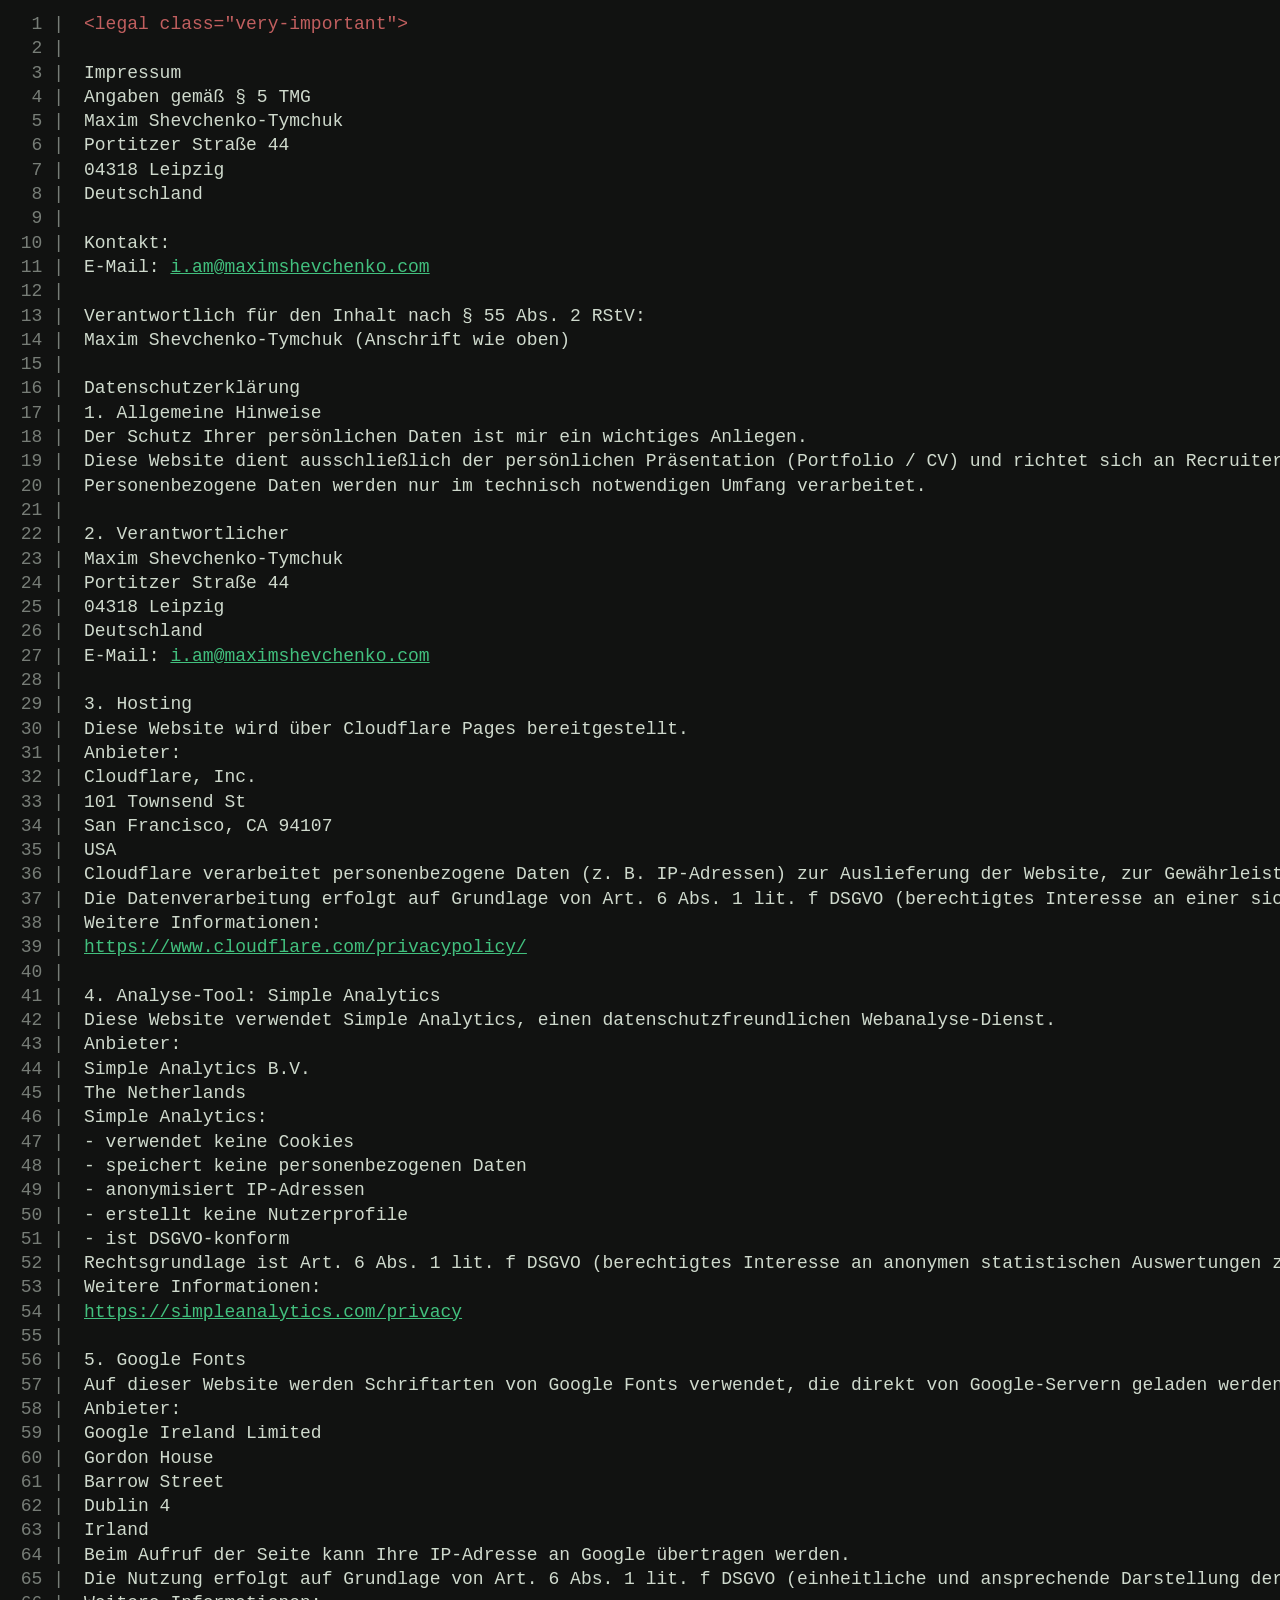
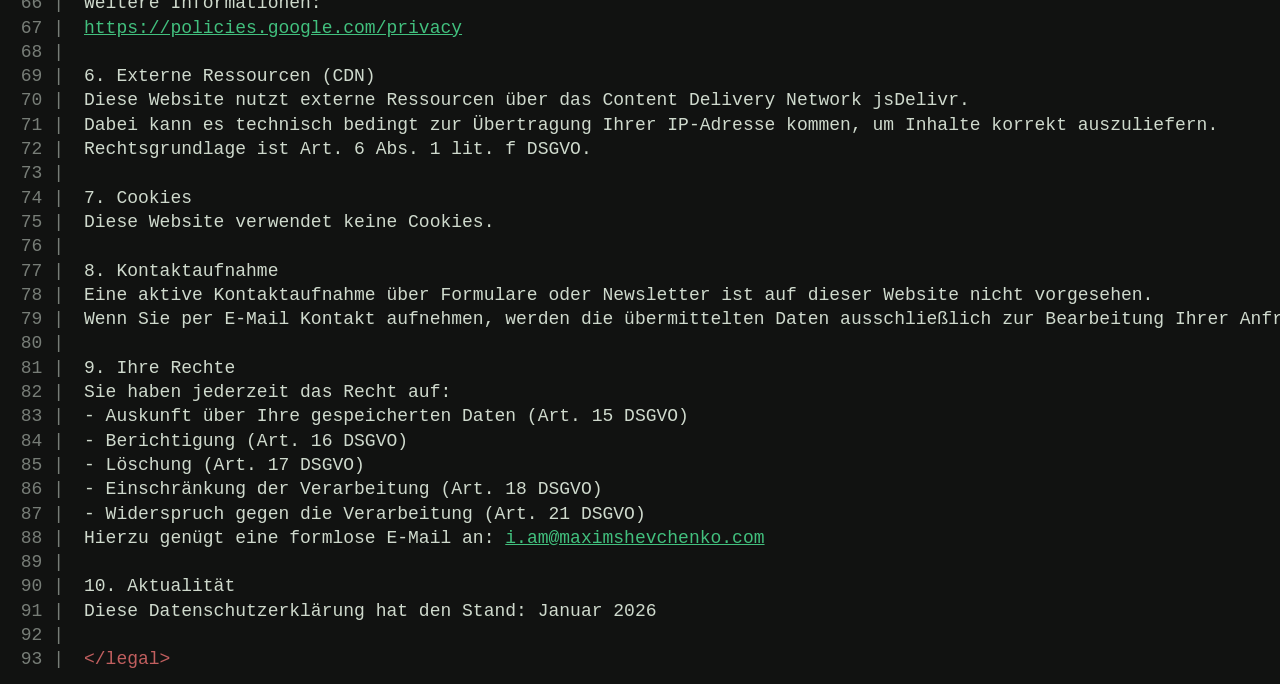
<file: impressum.html>
<!doctype html>
<html lang="de">
  <head>
    <meta charset="utf-8" />
    <meta name="viewport" content="width=device-width, initial-scale=1" />
    <meta name="color-scheme" content="dark light" />
    <meta name="theme-color" content="#111211" />
    <meta name="robots" content="index,follow" />
    <title>Impressum · Maxim Kich</title>
    <link rel="canonical" href="https://maximkich.com/impressum.html" />
    <link rel="apple-touch-icon" sizes="180x180" href="/src/apple-touch-icon.png" />
    <link rel="icon" type="image/png" sizes="32x32" href="/src/favicon-32x32.png" />
    <link rel="icon" type="image/png" sizes="16x16" href="/src/favicon-16x16.png" />
    <link rel="stylesheet" href="styles.css" />
    <style>
      .legal-body {
        padding-top: 0;
      }
      .legal-page {
        display: flex;
        flex-direction: column;
        align-items: stretch;
      }
      .legal-page .row {
        padding: 0;
        gap: 0;
        display: flex;
        flex: 1;
      }
      .legal-page .row .content {
        flex: 1;
        display: flex;
      }
      .legal-scroll {
        overflow: auto;
        display: flex;
        flex: 1;
      }
      .legal-text {
        list-style: none;
        margin: 0;
        padding: 12px 0;
        font: inherit;
        line-height: 1.35;
        counter-reset: line;
        white-space: nowrap;
        min-width: max-content;
      }
      .legal-text li {
        display: flex;
        gap: 20px;
      }
      .legal-text li::before {
        counter-increment: line;
        content: counter(line) " |    ";
        width: 64px;
        text-align: right;
        color: var(--fg-muted, #777);
        user-select: none;
      }
      .legal-text span {
        white-space: pre;
      }
      .legal-text .legal-tag {
        color: #C15F5F;
      }
    </style>
  </head>
  <body class="legal-body">
    <main class="legal-page">
      <div class="row row--system">
        <div class="content legal-scroll">
          <ol class="legal-text">
            <li><span class="legal-tag">&lt;legal class="very-important"&gt;</span></li>
            <li><span>&nbsp;</span></li>
            <li><span>Impressum</span></li>
            <li><span>Angaben gemäß § 5 TMG</span></li>
            <li><span>Maxim Shevchenko-Tymchuk</span></li>
            <li><span>Portitzer Straße 44</span></li>
            <li><span>04318 Leipzig</span></li>
            <li><span>Deutschland</span></li>
            <li><span>&nbsp;</span></li>
            <li><span>Kontakt:</span></li>
            <li><span>E-Mail: <a class="link" href="mailto:i.am@maximshevchenko.com">i.am@maximshevchenko.com</a></span></li>
            <li><span>&nbsp;</span></li>
            <li><span>Verantwortlich für den Inhalt nach § 55 Abs. 2 RStV:</span></li>
            <li><span>Maxim Shevchenko-Tymchuk (Anschrift wie oben)</span></li>
            <li><span>&nbsp;</span></li>
            <li><span>Datenschutzerklärung</span></li>
            <li><span>1. Allgemeine Hinweise</span></li>
            <li><span>Der Schutz Ihrer persönlichen Daten ist mir ein wichtiges Anliegen.</span></li>
            <li><span>Diese Website dient ausschließlich der persönlichen Präsentation (Portfolio / CV) und richtet sich an Recruiter und potenzielle Arbeitgeber.</span></li>
            <li><span>Personenbezogene Daten werden nur im technisch notwendigen Umfang verarbeitet.</span></li>
            <li><span>&nbsp;</span></li>
            <li><span>2. Verantwortlicher</span></li>
            <li><span>Maxim Shevchenko-Tymchuk</span></li>
            <li><span>Portitzer Straße 44</span></li>
            <li><span>04318 Leipzig</span></li>
            <li><span>Deutschland</span></li>
            <li><span>E-Mail: <a class="link" href="mailto:i.am@maximshevchenko.com">i.am@maximshevchenko.com</a></span></li>
            <li><span>&nbsp;</span></li>
            <li><span>3. Hosting</span></li>
            <li><span>Diese Website wird über Cloudflare Pages bereitgestellt.</span></li>
            <li><span>Anbieter:</span></li>
            <li><span>Cloudflare, Inc.</span></li>
            <li><span>101 Townsend St</span></li>
            <li><span>San Francisco, CA 94107</span></li>
            <li><span>USA</span></li>
            <li><span>Cloudflare verarbeitet personenbezogene Daten (z. B. IP-Adressen) zur Auslieferung der Website, zur Gewährleistung von Sicherheit und Stabilität sowie zum Schutz vor Angriffen.</span></li>
            <li><span>Die Datenverarbeitung erfolgt auf Grundlage von Art. 6 Abs. 1 lit. f DSGVO (berechtigtes Interesse an einer sicheren und effizienten Bereitstellung der Website).</span></li>
            <li><span>Weitere Informationen:</span></li>
            <li><span><a class="link" href="https://www.cloudflare.com/privacypolicy/" target="_blank" rel="noopener noreferrer">https://www.cloudflare.com/privacypolicy/</a></span></li>
            <li><span>&nbsp;</span></li>
            <li><span>4. Analyse-Tool: Simple Analytics</span></li>
            <li><span>Diese Website verwendet Simple Analytics, einen datenschutzfreundlichen Webanalyse-Dienst.</span></li>
            <li><span>Anbieter:</span></li>
            <li><span>Simple Analytics B.V.</span></li>
            <li><span>The Netherlands</span></li>
            <li><span>Simple Analytics:</span></li>
            <li><span>- verwendet keine Cookies</span></li>
            <li><span>- speichert keine personenbezogenen Daten</span></li>
            <li><span>- anonymisiert IP-Adressen</span></li>
            <li><span>- erstellt keine Nutzerprofile</span></li>
            <li><span>- ist DSGVO-konform</span></li>
            <li><span>Rechtsgrundlage ist Art. 6 Abs. 1 lit. f DSGVO (berechtigtes Interesse an anonymen statistischen Auswertungen zur Verbesserung der Website).</span></li>
            <li><span>Weitere Informationen:</span></li>
            <li><span><a class="link" href="https://simpleanalytics.com/privacy" target="_blank" rel="noopener noreferrer">https://simpleanalytics.com/privacy</a></span></li>
            <li><span>&nbsp;</span></li>
            <li><span>5. Google Fonts</span></li>
            <li><span>Auf dieser Website werden Schriftarten von Google Fonts verwendet, die direkt von Google-Servern geladen werden.</span></li>
            <li><span>Anbieter:</span></li>
            <li><span>Google Ireland Limited</span></li>
            <li><span>Gordon House</span></li>
            <li><span>Barrow Street</span></li>
            <li><span>Dublin 4</span></li>
            <li><span>Irland</span></li>
            <li><span>Beim Aufruf der Seite kann Ihre IP-Adresse an Google übertragen werden.</span></li>
            <li><span>Die Nutzung erfolgt auf Grundlage von Art. 6 Abs. 1 lit. f DSGVO (einheitliche und ansprechende Darstellung der Website).</span></li>
            <li><span>Weitere Informationen:</span></li>
            <li><span><a class="link" href="https://policies.google.com/privacy" target="_blank" rel="noopener noreferrer">https://policies.google.com/privacy</a></span></li>
            <li><span>&nbsp;</span></li>
            <li><span>6. Externe Ressourcen (CDN)</span></li>
            <li><span>Diese Website nutzt externe Ressourcen über das Content Delivery Network jsDelivr.</span></li>
            <li><span>Dabei kann es technisch bedingt zur Übertragung Ihrer IP-Adresse kommen, um Inhalte korrekt auszuliefern.</span></li>
            <li><span>Rechtsgrundlage ist Art. 6 Abs. 1 lit. f DSGVO.</span></li>
            <li><span>&nbsp;</span></li>
            <li><span>7. Cookies</span></li>
            <li><span>Diese Website verwendet keine Cookies.</span></li>
            <li><span>&nbsp;</span></li>
            <li><span>8. Kontaktaufnahme</span></li>
            <li><span>Eine aktive Kontaktaufnahme über Formulare oder Newsletter ist auf dieser Website nicht vorgesehen.</span></li>
            <li><span>Wenn Sie per E-Mail Kontakt aufnehmen, werden die übermittelten Daten ausschließlich zur Bearbeitung Ihrer Anfrage verwendet und nicht weitergegeben.</span></li>
            <li><span>&nbsp;</span></li>
            <li><span>9. Ihre Rechte</span></li>
            <li><span>Sie haben jederzeit das Recht auf:</span></li>
            <li><span>- Auskunft über Ihre gespeicherten Daten (Art. 15 DSGVO)</span></li>
            <li><span>- Berichtigung (Art. 16 DSGVO)</span></li>
            <li><span>- Löschung (Art. 17 DSGVO)</span></li>
            <li><span>- Einschränkung der Verarbeitung (Art. 18 DSGVO)</span></li>
            <li><span>- Widerspruch gegen die Verarbeitung (Art. 21 DSGVO)</span></li>
            <li><span>Hierzu genügt eine formlose E-Mail an: <a class="link" href="mailto:i.am@maximshevchenko.com">i.am@maximshevchenko.com</a></span></li>
            <li><span>&nbsp;</span></li>
            <li><span>10. Aktualität</span></li>
            <li><span>Diese Datenschutzerklärung hat den Stand: Januar 2026</span></li>
            <li><span>&nbsp;</span></li>
            <li><span class="legal-tag">&lt;/legal&gt;</span></li>
          </ol>
        </div>
      </div>
    </main>
  </body>
</html>
</file>
<file: styles.css>
@import url('https://fonts.googleapis.com/css2?family=IBM+Plex+Mono:wght@400&display=swap');

:root {
  --fg: #CFDACD;
  --fg-muted: #777D77;
  --bg: #111211;
  --msg-bg: #202221;
  --dd-bg: #363936;
  --link: #42C07E;
  --grad-1: #48765E;
  --grad-2: #274033;
  --load-a: #6E746D;
  --load-b: #CFDACD;
  font-size: 18px;
  --app-vh: 100vh;
}

@supports (height: 100dvh) {
  :root {
    --app-vh: 100dvh;
  }
}

* {
  box-sizing: border-box;
}

html, body {
  height: 100%;
  margin: 0;
}

body {
  margin: 0;
  min-height: var(--app-vh);
  font-family: 'JetBrains Mono', monospace;
  background: var(--bg);
  color: var(--fg);
  overflow-x: hidden;
  cursor: url('src/cursor-default.svg') 12 12, default;
  padding-top: 24px;
}

body.mobile-gate-open {
  overflow: hidden;
}

::selection {
  background: var(--link);
  color: var(--bg);
}
::-moz-selection {
  background: var(--link);
  color: var(--bg);
}
main {
  display: flex;
  flex-direction: column;
  gap: 8px;
  min-height: var(--app-vh);
}

.row {
  display: flex;
  gap: 16px;
  padding: 12px 40px;
  width: 100%;
  line-height: 1.6;
  align-items: flex-start;
}

.legal-top {
  padding-bottom: 16px;
}

.row--system .content {
  color: var(--fg);
}

.row--user {
  background: var(--msg-bg);
}

.row--input {
  align-items: flex-start;
  background: var(--msg-bg);
}

.glyph {
  flex: 0 0 auto;
  width: 12px;
  display: flex;
  align-items: flex-start;
  justify-content: center;
  color: var(--fg);
  font-size: 18px;
  line-height: 1;
  padding-top: 0.2em;
}

.glyph span,
.glyph button,
.glyph a {
  line-height: 1;
}

.accordion-toggle {
  font-size: 12px;
  line-height: 1.4;
}

.glyph--loading {
  animation: glyph-blink 1s ease-in-out infinite;
}

.glyph--failure {
  color: #C15F5F;
}

@keyframes glyph-blink {
  0% { opacity: 0.4; }
  50% { opacity: 1; }
  100% { opacity: 0.4; }
}

.content {
  flex: 1;
  white-space: pre-wrap;
}

.loader {
  background-image: repeating-linear-gradient(
    110deg,
    var(--load-a),
    var(--load-a) 140px,
    var(--load-b) 170px,
    var(--load-a) 200px
  );
  background-size: 320px 100%;
  background-repeat: repeat;
  -webkit-background-clip: text;
  background-clip: text;
  color: transparent;
  -webkit-text-fill-color: transparent;
  display: inline-block;
  will-change: background-position;
  animation: loader-hue 1.5s linear infinite;
}

@keyframes loader-hue {
  from { background-position: 0 50%; }
  to { background-position: 300px 50%; }
}

.loader-failure {
  color: var(--fg-muted);
  animation: none;
}

.accordion-header {
  cursor: pointer;
  line-height: 1.4;
}

.accordion-panel {
  margin-top: 8px;
  padding-left: 24px;
}

.accordion-panel[hidden] {
  display: none;
}

.accordion-step {
  display: flex;
  gap: 8px;
  align-items: flex-start;
  color: var(--fg-muted);
  font-family: 'JetBrains Mono', monospace;
  font-size: 16px;
  padding: 4px 0;
}

.accordion-step__icon {
  font-family: 'IBM Plex Mono', 'JetBrains Mono', monospace;
  color: var(--fg-muted);
  line-height: 1;
  display: inline-flex;
  align-items: flex-start;
}

.accordion-step__text {
  flex: 1;
}

.ascii {
  font-weight: 600;
  font-size: 0.9rem;
  background: linear-gradient(to bottom, var(--grad-1), var(--grad-2));
  -webkit-background-clip: text;
  background-clip: text;
  color: transparent;
  white-space: pre;
}

.ascii-404 {
  font-weight: 600;
  font-size: 2.25rem;
  line-height: 1.1;
  background: linear-gradient(to bottom, #764848, #402727);
  -webkit-background-clip: text;
  background-clip: text;
  color: transparent;
  white-space: pre;
}

.ascii-photo {
  font-size: 6px;
  cursor: url('src/cursor-pointer.svg') 12 12, pointer;
}

.ascii-photo-hint {
  color: var(--fg-muted);
  font-size: 0.8rem;
  margin-top: 8px;
}

.mobile-gate {
  position: fixed;
  inset: 0;
  z-index: 9999;
  background: radial-gradient(circle at top, #1a1a1a, #0b0b0b);
  display: flex;
  align-items: center;
  justify-content: flex-start;
}

.mobile-gate[hidden] {
  display: none;
}

.mobile-gate__content {
  max-width: 42rem;
  padding: 2rem;
  text-align: left;
}

.mobile-gate__content p {
  margin-bottom: 1.5rem;
  line-height: 1.5;
}

.mobile-gate__button {
  display: inline-block;
  padding: 0.75rem 1.25rem;
  border: 1px solid var(--link);
  color: var(--link);
  background: transparent;
  cursor: pointer;
  font-family: inherit;
  font-size: 1rem;
}

.logo-subtitle-ascii {
  font-family: 'JetBrains Mono', monospace;
  font-size: 0.45em;
  background: linear-gradient(to top, var(--grad-1), var(--grad-2));
  -webkit-background-clip: text;
  background-clip: text;
  color: transparent;
  white-space: pre;
  display: block;
}

.logo-rotating-word,
.logo-strategist {
  margin: 1em 0 0;
  width: max-content;
  max-width: 100%;
  font-family: 'JetBrains Mono', monospace;
  font-size: 0.62em;
  line-height: 1.2;
  white-space: pre;
  background: linear-gradient(to top, var(--grad-1), var(--grad-2));
  -webkit-background-clip: text;
  background-clip: text;
  color: transparent;
}

.logo-rotating-word {
  perspective: 400px;
}

.logo-role--pending {
  height: 0;
  overflow: hidden;
}

.logo-role--revealing {
  overflow: hidden;
  transition: height 300ms steps(12, end);
}

.logo-strategist {
  margin-top: 2.4em;
}

.logo-rotating-word__line {
  display: block;
  min-height: 1.2em;
  transform-origin: center;
  transform: rotateX(0);
  transition: transform 90ms steps(3, end);
}

.logo-rotating-word__line.is-flipping {
  transform: rotateX(-90deg);
}

@media (prefers-reduced-motion: reduce) {
  .logo-rotating-word__line {
    transition: none;
  }

  .logo-role--revealing {
    transition: none;
  }
}

.section-ascii {
  font-family: 'JetBrains Mono', monospace;
  font-size: 0.45rem;
  background: linear-gradient(to bottom, var(--fg-muted), #202221);
  -webkit-background-clip: text;
  background-clip: text;
  color: transparent;
  white-space: pre;
  display: block;
  margin: 0;
  line-height: 1.2;
}

.experience-meta {
  color: var(--fg-muted);
}


.prompt-input {
  width: 100%;
  background: transparent;
  border: none;
  color: var(--fg);
  font: inherit;
  resize: none;
  min-height: 1.4em;
  padding: 0;
  outline: none;
  position: relative;
  z-index: 2;
  caret-color: transparent;
  cursor: url('src/cursor-text.svg') 1 1, text;
}

.prompt-input::placeholder {
  color: var(--fg-muted);
}

.prompt-form {
  width: 100%;
  display: flex;
  flex-direction: column;
  position: relative;
}

.prompt-input-wrapper {
  position: relative;
  width: 100%;
}

.prompt-suggestion {
  position: absolute;
  top: 0;
  left: 0;
  right: 0;
  bottom: 0;
  font: inherit;
  line-height: inherit;
  color: var(--fg-muted);
  white-space: pre-wrap;
  pointer-events: none;
  user-select: none;
  z-index: 3;
}

.prompt-suggestion .ghost-prefix {
  color: transparent;
}

.prompt-suggestion .ghost-after {
  color: transparent;
}

.prompt-suggestion .ghost-suffix {
  color: var(--fg-muted);
}

.ghost-caret {
  display: inline-block;
  min-width: 0.6ch;
  color: var(--bg);
  background: var(--fg);
  animation: caret-blink 1.1s steps(1) infinite;
}

.ghost-caret--hidden {
  opacity: 0;
  animation: none;
}

.ghost-caret--block {
  min-width: 0.6ch;
  color: transparent;
}

.selector-panel,
.selector-panel * {
  outline: none;
}

.selector-panel {
  width: 100%;
  display: flex;
  flex-direction: column;
  gap: 8px;
  padding: 4px 0;
  font-size: 0.95rem;
}

.selector-panel__intro {
  color: var(--fg-muted);
  line-height: 1.4;
}

.selector-panel__list {
  display: flex;
  flex-direction: column;
  gap: 4px;
}

.selector-option {
  display: grid;
  grid-template-columns: max-content 1fr;
  column-gap: 0;
  align-items: baseline;
  padding: 4px 0;
  border-radius: 4px;
  cursor: pointer;
  transition: background 0.15s ease;
  color: var(--fg);
}

.selector-option__key {
  display: inline-block;
  font-weight: 600;
  color: var(--fg);
}

.selector-option__label {
  flex: 1;
  color: var(--fg);
  margin-left: -0.6ch;
}

.selector-option__preview-wrapper {
  display: none;
}

.selector-option__preview {
  width: 100%;
  height: auto;
  margin-top: 8px;
  border-radius: 6px;
  display: block;
}

@media (max-width: 767px) {
  .selector-option__preview-wrapper {
    display: block;
  }

  .selector-option__preview {
    object-fit: cover;
  }
}

.selector-option.is-selected,
.selector-option:hover {
  background: var(--dd-bg);
  color: var(--link);
}

.selector-option.is-selected .selector-option__key,
.selector-option:hover .selector-option__key,
.selector-option.is-selected .selector-option__label,
.selector-option:hover .selector-option__label {
  color: var(--link);
}

.selector-panel__dismiss {
  display: grid;
  grid-template-columns: max-content 1fr;
  column-gap: 0;
  align-items: baseline;
  padding: 4px 0;
  font-size: 0.9rem;
  color: var(--fg);
  cursor: pointer;
}

.selector-panel__dismiss-key {
  font-weight: 600;
  display: inline-block;
}

.selector-panel__dismiss-text {
  color: var(--fg);
  margin-left: -0.6ch;
}

@media (max-width: 767px) {
  .selector-option__key,
  .selector-panel__dismiss-key {
    display: none;
  }

  .selector-panel__dismiss-text {
    margin-left: 0;
  }
}

.selector-panel__dismiss:hover {
  color: var(--link);
}

.selector-panel__dismiss:hover .selector-panel__dismiss-key,
.selector-panel__dismiss:hover .selector-panel__dismiss-text {
  color: var(--link);
}

.selector-option--dismiss {
  color: var(--fg-muted);
}

.selector-option--dismiss .selector-panel__dismiss-key,
.selector-option--dismiss .selector-panel__dismiss-text {
  color: var(--fg-muted);
}

.selector-option--dismiss:hover,
.selector-option--dismiss.is-selected {
  color: var(--link);
}

.portfolio-mobile-message {
  margin-top: 8px;
  display: flex;
  flex-direction: column;
  gap: 12px;
}

.portfolio-mobile-group {
  display: flex;
  flex-direction: column;
  gap: 6px;
}

.portfolio-mobile-title {
  font-weight: 600;
}

.portfolio-mobile-image-link {
  display: block;
  width: 100%;
}

.portfolio-mobile-image {
  width: 100%;
  height: auto;
  border-radius: 6px;
  display: block;
  object-fit: cover;
}

.portfolio-mobile-message {
  margin-top: 8px;
  display: flex;
  flex-direction: column;
  gap: 12px;
}

.portfolio-mobile-group {
  display: flex;
  flex-direction: column;
  gap: 6px;
}

.portfolio-mobile-title {
  font-weight: 600;
}

.portfolio-mobile-image-link {
  display: block;
}

.portfolio-mobile-image {
  width: 100%;
  height: auto;
  border-radius: 6px;
  display: block;
}
.selector-option--dismiss:hover .selector-panel__dismiss-key,
.selector-option--dismiss:hover .selector-panel__dismiss-text,
.selector-option--dismiss.is-selected .selector-panel__dismiss-key,
.selector-option--dismiss.is-selected .selector-panel__dismiss-text {
  color: var(--link);
}

.portfolio-loading {
  font-family: 'JetBrains Mono', monospace;
  display: inline-flex;
  align-items: center;
  gap: 12px;
  font-size: 1rem;
  color: var(--fg-muted);
  flex-wrap: nowrap;
  white-space: nowrap;
}

.portfolio-loading__bar {
  font-weight: 600;
  white-space: pre;
  letter-spacing: 1px;
}

.portfolio-loading__percent {
  font-weight: 500;
}

.portfolio-loading--complete .portfolio-loading__bar,
.portfolio-loading--complete .portfolio-loading__percent {
  background: linear-gradient(to bottom, var(--grad-1), var(--grad-2));
  -webkit-background-clip: text;
  background-clip: text;
  color: transparent;
}

.portfolio-loading--error .portfolio-loading__bar,
.portfolio-loading--error .portfolio-loading__percent {
  background: linear-gradient(to bottom, #764848, #402727);
  -webkit-background-clip: text;
  background-clip: text;
  color: transparent;
}

.portfolio-case {
  display: flex;
  flex-direction: column;
  gap: 8px;
}

.portfolio-header {
  display: flex;
  align-items: center;
  justify-content: flex-start;
  gap: 16px;
  flex-wrap: wrap;
}

.portfolio-header__left {
  display: flex;
  flex-direction: column;
  gap: 4px;
}

.portfolio-header__top {
  display: flex;
  align-items: center;
  gap: 12px;
  flex-wrap: wrap;
}

.portfolio-header__title {
  font-size: 1rem;
  font-weight: 400;
}

.portfolio-header__category {
  color: var(--fg-muted);
  font-size: 0.95rem;
}

.portfolio-case__title {
  font-size: 1rem;
  font-weight: 400;
}

.portfolio-case__category {
  color: var(--fg-muted);
  font-size: 0.95rem;
}

.portfolio-case__desc {
  line-height: 1.6;
}

.portfolio-case__desc-row {
  line-height: 1.6;
  margin: 0;
}

.portfolio-case__desc-row + .portfolio-case__desc-row {
  margin-top: 12px;
}

.portfolio-case__desc-row + .portfolio-case__img {
  margin-top: 4px;
}

.portfolio-case__desc p {
  margin: 0 0 12px 0;
}

.portfolio-case__desc p:last-child {
  margin-bottom: 0;
}

.portfolio-case__img-wrapper {
  margin-top: 12px;
}

.portfolio-case__desc-row + .portfolio-case__img-wrapper {
  margin-top: 4px;
}

.portfolio-case__img {
  display: block;
  width: 100%;
  height: auto;
}

.portfolio-case__img + p {
  margin-top: 16px;
}

#portfolio-tooltip {
  position: absolute;
  z-index: 9999;
  background: var(--dd-bg);
  border: 1px solid var(--fg-muted);
  border-radius: 10px;
  padding: 10px;
  box-shadow: 0 10px 30px rgba(0, 0, 0, 0.35);
  pointer-events: none;
  opacity: 0;
  transition: opacity 0.15s ease;
  width: max-content;
  max-width: min(520px, calc(100vw - 16px));
}

#portfolio-tooltip.is-visible {
  opacity: 1;
}

#portfolio-tooltip img {
  display: block;
  width: auto;
  height: auto;
  max-width: min(480px, calc(100vw - 48px));
  max-height: 220px;
  border-radius: 8px;
  object-fit: contain;
}

@keyframes caret-blink {
  0%, 49% { opacity: 1; }
  50%, 100% { opacity: 0; }
}

.dropdown {
  position: absolute;
  bottom: calc(100% + 8px);
  left: 0;
  min-width: 220px;
  max-width: min(320px, 100%);
  background: var(--msg-bg);
  border: 1px solid var(--fg-muted);
  border-radius: 6px;
  display: none;
  flex-direction: column;
  max-height: 200px;
  overflow: auto;
  z-index: 10;
}

.dropdown[aria-hidden="false"] {
  display: flex;
}

.dropdown__item {
  padding: 8px 12px;
  color: var(--link);
  cursor: pointer;
}

.dropdown__item[aria-selected="true"] {
  background: var(--dd-bg);
}

.dropdown__item--empty {
  color: var(--fg-muted);
  cursor: default;
}

.link {
  color: var(--link);
}

@media (max-width: 767px) {
  .row {
    padding-left: 0;
    padding-right: 16px;
    display: flex;
    gap: 8px;
  }
}

.cursor-hidden,
.cursor-hidden * {
  cursor: none !important;
}

.content,
pre,
code,
textarea,
input[type="text"],
input[type="email"],
input[type="search"],
input[type="url"],
input[type="password"] {
  cursor: url('src/cursor-text.svg') 1 1, text;
}

[role="button"],
button,
.accordion-header,
.dropdown__item,
.selector-option,
.selector-panel__dismiss,
.glyph[role="button"],
.link,
a,
label,
summary,
input[type="button"],
input[type="submit"],
input[type="reset"] {
  cursor: url('src/cursor-pointer.svg') 12 12, pointer;
}
/* Rabbit lens + freakout */
.rabbit-row {
  position: relative;
}

.rabbit-svg {
  position: absolute;
  width: 48px;
  height: auto;
  opacity: 0;
  pointer-events: none;
  z-index: 1;
  --lens-rel-x: -9999px;
  --lens-rel-y: -9999px;
  --lens-radius: 36px;
  mask-image: radial-gradient(circle var(--lens-radius) at var(--lens-rel-x) var(--lens-rel-y), #fff 98%, transparent 100%);
  -webkit-mask-image: radial-gradient(circle var(--lens-radius) at var(--lens-rel-x) var(--lens-rel-y), #fff 98%, transparent 100%);
  mask-repeat: no-repeat;
  -webkit-mask-repeat: no-repeat;
}

body.is-warping,
body.is-warping * {
  cursor: url('src/cursor-default.svg') 12 12, default !important;
}

body.is-warping.cursor-pointer,
body.is-warping.cursor-pointer * {
  cursor: url('src/cursor-pointer.svg') 12 12, pointer !important;
}

#warpCircle {
  position: fixed;
  left: 0;
  top: 0;
  width: 72px;
  height: 72px;
  transform: translate(-9999px, -9999px);
  pointer-events: none;
  z-index: 8600;
  display: none;
}

body.is-warping #warpCircle {
  display: block;
}

.fx-word {
  display: inline-block;
  white-space: inherit;
}

.fx-ch {
  display: inline-block;
  will-change: transform;
  transform: translate3d(0, 0, 0);
  transition: transform 220ms cubic-bezier(0.2, 0.8, 0.2, 1);
}

.rabbit-trophy {
  position: fixed;
  top: 32px;
  right: 32px;
  display: flex;
  gap: 12px;
  padding: 12px;
  border: 1px solid var(--fg-muted);
  border-radius: 6px;
  background: var(--msg-bg);
  z-index: 9000;
  align-items: center;
  opacity: 0;
  transform: translateY(-12px);
  pointer-events: none;
  transition: opacity 300ms ease, transform 300ms ease;
}

.rabbit-trophy.is-visible {
  opacity: 1;
  transform: translateY(0);
}
.rabbit-trophy__icon {
  width: 32px;
  height: 32px;
  display: block;
  opacity: 0.3;
  filter: grayscale(1);
  transition: opacity 200ms ease;
}

.rabbit-trophy__icon--unlocked {
  opacity: 1;
  filter: none;
}

.rabbit-trophy__icon--pulsing {
  animation: rabbitPulse 1.2s ease-in-out infinite;
}

@keyframes rabbitPulse {
  0% {
    opacity: 0.3;
  }
  50% {
    opacity: 0.7;
  }
  100% {
    opacity: 0.3;
  }
}

#endgame-overlay {
  position: fixed;
  inset: 0;
  z-index: 9999;
  pointer-events: none;
  display: flex;
  align-items: stretch;
  justify-content: stretch;
  opacity: 0;
  transition: opacity 200ms ease;
}

#endgame-overlay.is-active {
  pointer-events: all;
  opacity: 1;
}

#endgame-overlay.is-active,
#endgame-overlay.is-active * {
  cursor: url('src/cursor-default-inverted.svg') 12 12, default !important;
}

#endgame-overlay.is-active #typewriter a,
#endgame-overlay.is-active #typewriter a * {
  cursor: url('src/cursor-pointer.svg') 12 12, pointer !important;
}

#pixel-wipe-canvas,
#white-screen {
  position: absolute;
  inset: 0;
  width: 100%;
  height: 100%;
}

#pixel-wipe-canvas {
  display: none;
}

#white-screen {
  background: #fff;
  display: none;
}

#endgame-content {
  position: absolute;
  left: 50%;
  top: 32px;
  transform: translateX(-50%);
  width: min(880px, 100vw);
  max-width: 880px;
  display: none;
  flex-direction: column;
  gap: 24px;
  color: #111;
  font-family: 'JetBrains Mono', monospace;
  z-index: 2;
}

.endgame-illustration {
  display: flex;
  flex-direction: column;
  gap: 0;
  width: 100%;
}

.endgame-illustration__row {
  width: 100%;
  opacity: 0;
  transition: opacity 150ms ease;
}

.endgame-illustration__row.is-visible {
  opacity: 1;
}

.endgame-illustration__row img {
  display: block;
  width: 100%;
  height: auto;
}

#typewriter {
  position: relative;
  left: 0;
  top: 0;
  width: 100%;
  max-width: 100%;
  color: inherit;
  font-size: 20px;
  line-height: 1.5;
  font-family: inherit;
  display: none;
}

#typewriter a {
  color: inherit;
  text-decoration: underline;
  cursor: url('src/cursor-pointer.svg') 12 12, pointer;
}

#typewriter a:hover {
  color: var(--link);
}

body.endgame-lock {
  overflow: hidden;
  height: 100vh;
  touch-action: none;
}

.rabbit-explosion {
  position: fixed;
  pointer-events: none;
  z-index: 9100;
}

.rabbit-particle {
  position: absolute;
  width: 6px;
  height: 6px;
  background: #fff;
  opacity: 0.9;
  transition: transform 500ms ease-out, opacity 500ms ease-out;
}

.ascii-logo-mobile {
  display: flex;
  flex-direction: column;
  align-items: flex-start;
  gap: 8px;
  width: 100%;
}

.ascii-logo-mobile__img {
  display: block;
  width: min(100%, 360px);
  height: auto;
  image-rendering: pixelated;
}

.ascii-logo-mobile__img--pending {
  visibility: hidden;
}

.ascii-logo-mobile .logo-role {
  display: flex;
  flex-direction: column;
  gap: 8px;
}

.logo-rotating-word--mobile,
.logo-strategist--mobile {
  margin: 0;
  display: block;
  width: 100%;
  height: auto;
  max-width: 100%;
  overflow: hidden;
}

.logo-rotating-word--mobile {
  margin-top: 8px;
  max-width: 632px;
}

.logo-strategist--mobile {
  margin-top: 6px;
  max-width: 632px;
}

@media (min-width: 768px) {
  .ascii-logo-mobile__img {
    image-rendering: auto;
  }
}

.section-ascii-image {
  display: flex;
  align-items: flex-start;
  justify-content: flex-start;
}

.section-ascii-image img {
  display: block;
  width: min(100%, 360px);
  height: auto;
  image-rendering: pixelated;
}

@media (min-width: 768px) {
  .section-ascii-image img {
    image-rendering: auto;
  }
}

.ascii-photo-mobile {
  width: min(100%, 360px);
  height: auto;
  cursor: pointer;
  margin: 0 auto;
  image-rendering: pixelated;
}

@media (min-width: 768px) {
  .ascii-photo-mobile {
    display: none;
  }
}

.ascii-404-image img {
  display: block;
  width: 100%;
  height: auto;
  margin: 0 auto;
  image-rendering: pixelated;
}

.row--system-link .content a.link {
  display: inline-flex;
  align-items: center;
}

#resize-overlay {
  position: fixed;
  inset: 0;
  z-index: 10001;
  background: rgba(17, 18, 17, 0.85);
  backdrop-filter: blur(8px);
  -webkit-backdrop-filter: blur(8px);
  color: #fff;
  display: flex;
  align-items: center;
  justify-content: center;
  font-family: inherit;
  font-size: 1rem;
  text-align: center;
  padding: 1rem;
  opacity: 0;
  transition: opacity 200ms ease;
  pointer-events: none;
}

#resize-overlay.resize-overlay-visible {
  opacity: 1;
  pointer-events: auto;
}

#resize-overlay .resize-overlay__content {
  max-width: 460px;
}

.portfolio-shortcut-wrapper {
  display: flex;
  flex-direction: column;
  gap: 12px;
}

.portfolio-shortcut-row {
  display: flex;
  flex-direction: column;
  gap: 6px;
}

.portfolio-shortcut {
  font-weight: 500;
  color: var(--link);
  text-decoration: none;
}

.portfolio-shortcut-link {
  display: block;
  width: 100%;
}

.portfolio-shortcut-image {
  width: 100%;
  height: auto;
  border-radius: 6px;
  object-fit: cover;
  display: block;
}
</file>
